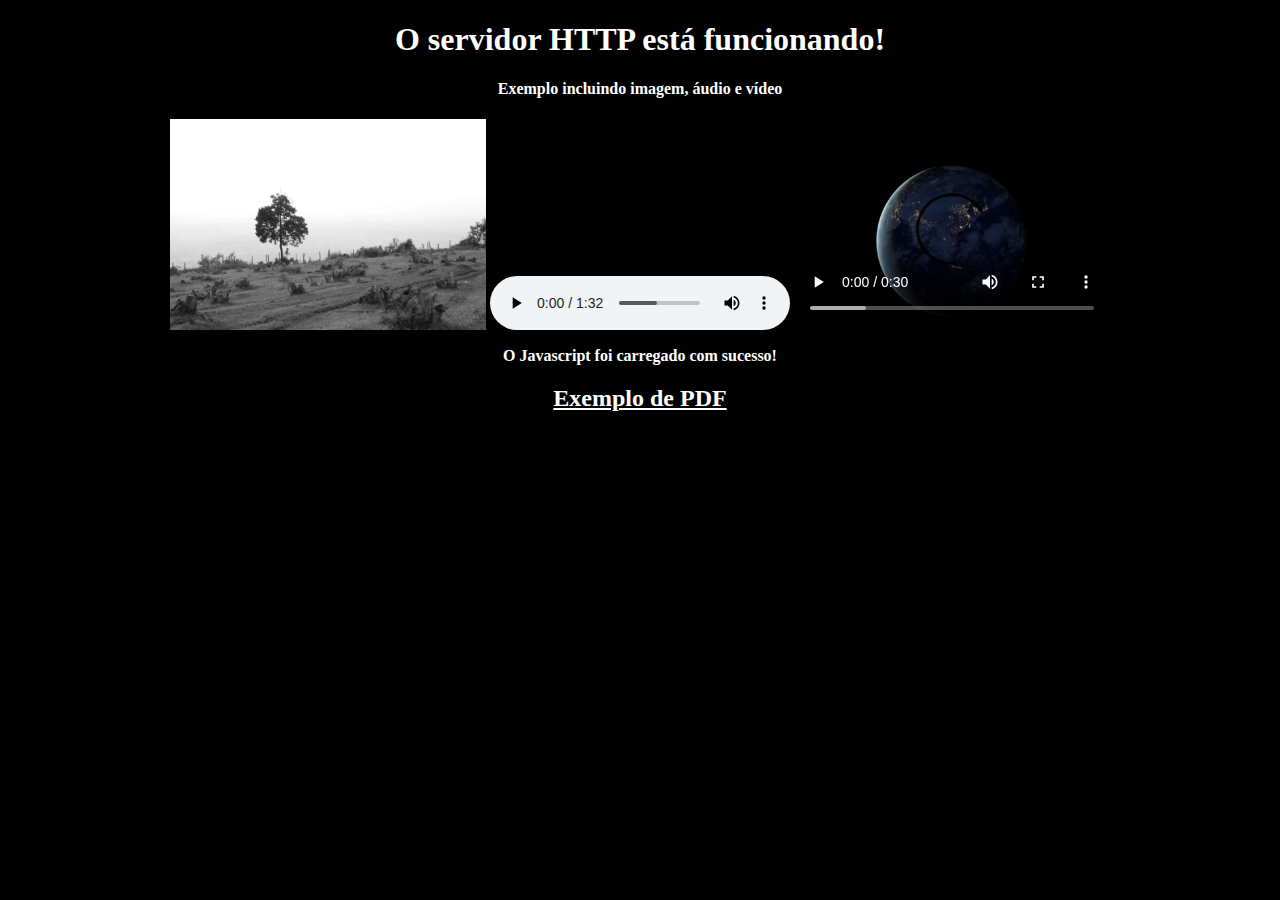
<file: index.html>
<!DOCTYPE html>
<html>
    <head>
        <link rel="icon" type="image/png" href="static/favicon.png"/>
        <link href="static/index.css" rel="stylesheet">
        <title>HTTP Socket Server Sample</title>
        <meta charset="UTF-8">
    </head>
    <body>
        <h1>O servidor HTTP está funcionando!</h1>
        <h4 style="margin-top:0;">Exemplo incluindo imagem, áudio e vídeo</h4>
        <div>
            <img src="static/media/background.webp">
            <audio controls src="static/media/mario_themesong.aac"></audio>
            <video controls src="static/media/video.webm"></video>
        </div>
        <div>
            <h2 id="jsLoaded" style="font-size: 100%;"></h2>
            <h2><a href="static/media/file.pdf">Exemplo de PDF</a></h2>
        </div>
        <script src="static/index.js"></script>
    </body>
</html>
</file>
<file: static/index.css>
body {
    background-color: black;
    color: white;
    text-align: center;
}
img {
    width: 25%;
}
video {
    width: 25%;
}
h2 a:link { text-decoration: underline; color: white;}
    
h2 a:visited { text-decoration: underline; color: white;}

h2 a:hover { text-decoration: underline; color: white;}

h2 a:active { text-decoration: underline; color: gray;}
</file>
